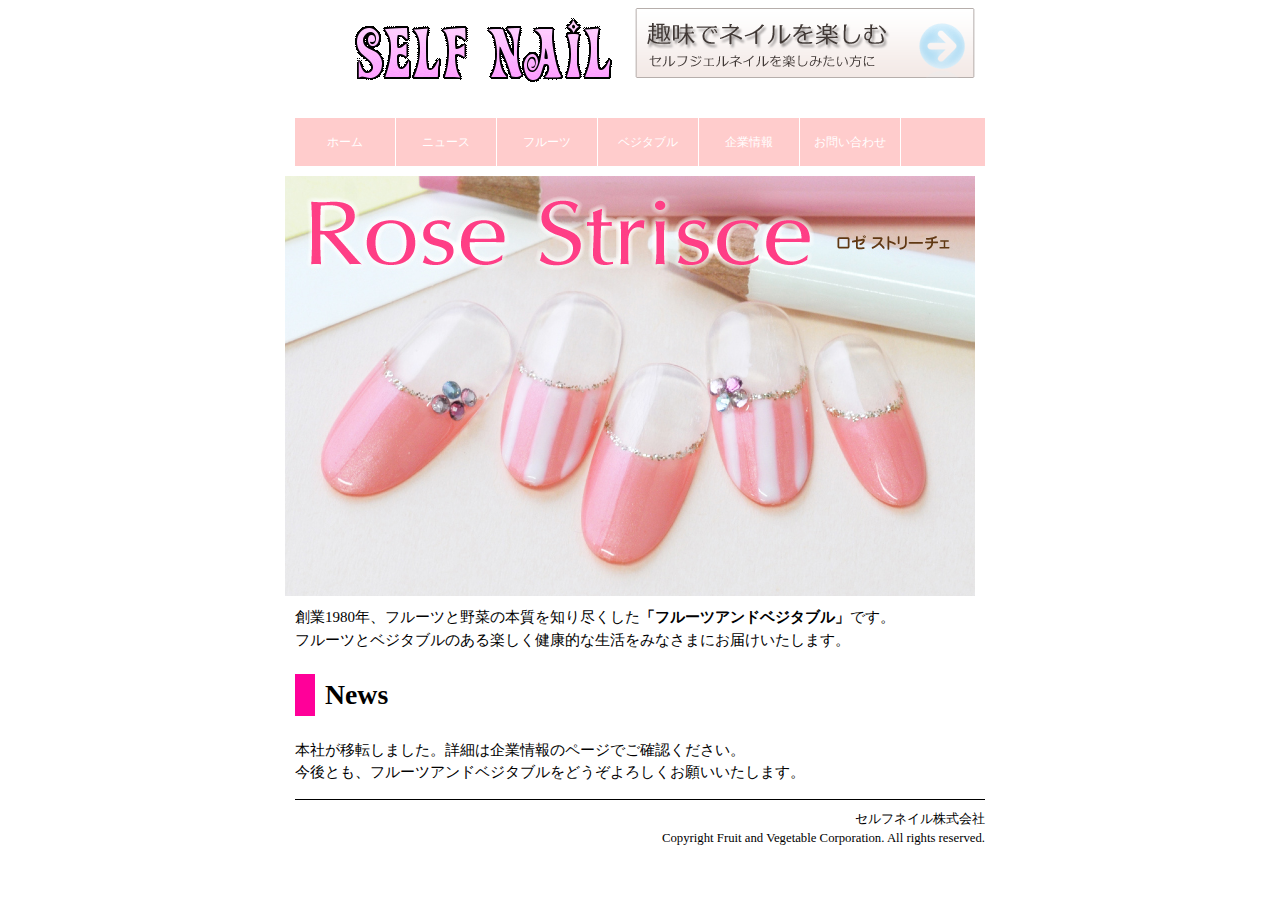
<file: index.html>
<!DOCTYPE html>
<html>
<head>
	<meta charset="utf-8">
	<title>フルーツアンドベジタブルショップ</title>
	<link rel="stylesheet" href="style.css">

</head>
<body>
	<div id="wrap">
		<!--ヘッダ　ここから-->

<img src="images/course5.gif" height="70" width="340" alt="セルフネイル">
<img src="images/cooltext139846927985926.gif" height="100" width="280" alt="ロゴ">
		<ul>
			<li><a href="index.html">ホーム</a></li>
			<li><a href="news.html">ニュース</a></li>
			<li><a href="fruit.html">フルーツ</a></li>
			<li><a href="vegetable.html">ベジタブル</a></li>
			<li><a href="company.html">企業情報</a></li>
			<li><a href="contact.html">お問い合わせ</a></li>
		</ul>
		<!--ヘッダ　ここまで-->

		<!--メイン　ここから-->
		<img src="images/sbs_lineup_kv_03.jpg" height="420" width="690" alt="タイトルネイルチップ">

		<p>
			創業1980年、フルーツと野菜の本質を知り尽くした<strong>「フルーツアンドベジタブル」</strong>です。<br>	
			フルーツとベジタブルのある楽しく健康的な生活をみなさまにお届けいたします。
		</p>
		
		<h2>News</h2>
		<p>
			本社が移転しました。詳細は企業情報のページでご確認ください。<br>		
			今後とも、フルーツアンドベジタブルをどうぞよろしくお願いいたします。
		</p>
		<!--メイン　ここまで-->

		<!--フッタ　ここから-->
		<address>セルフネイル株式会社<br>
			Copyright Fruit and Vegetable Corporation. All rights reserved.
		</address>
		<!--フッタ　ここまで-->
	</div>
</body>
</html>
</file>
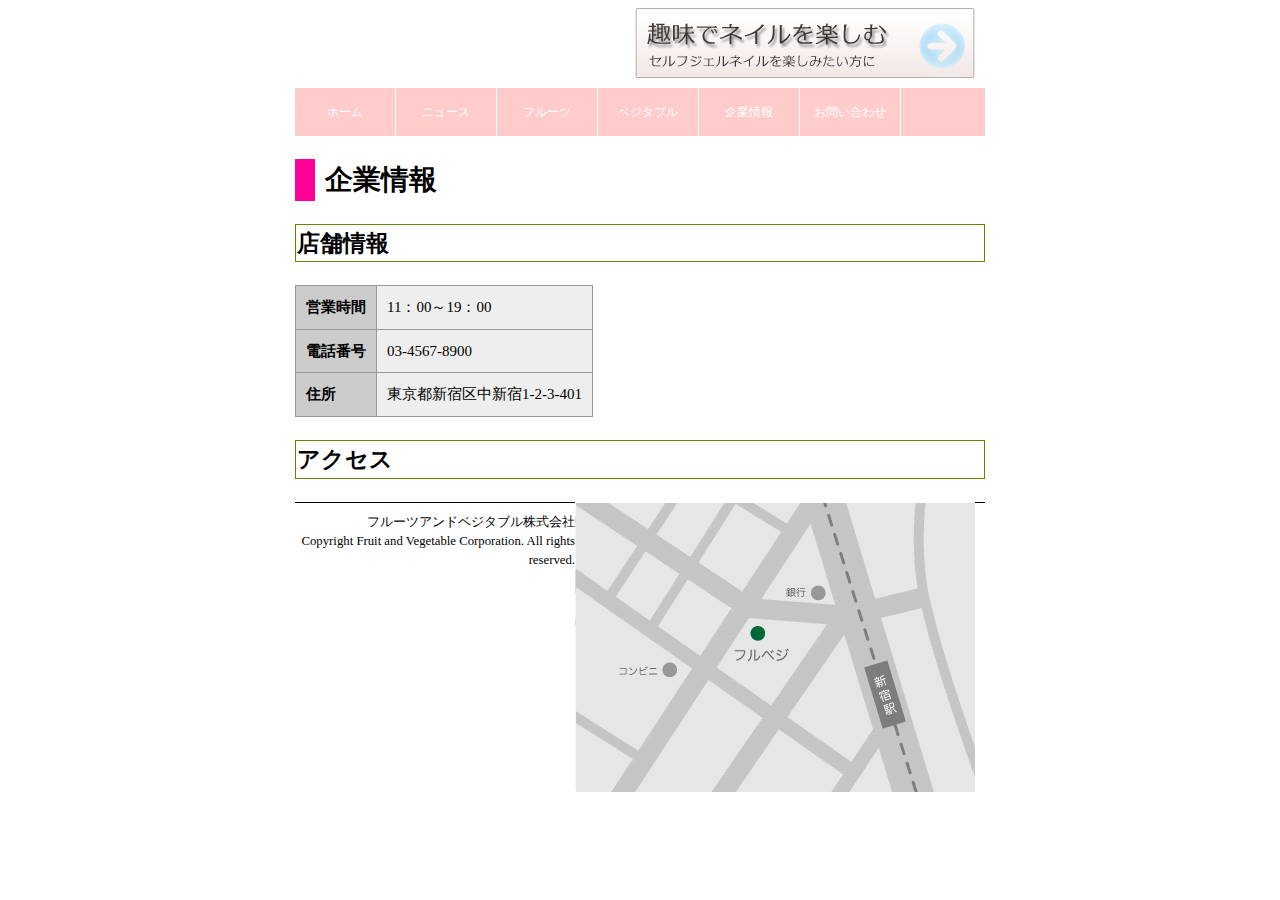
<file: company.html>
<!DOCTYPE html>
<html>
<head>
	<meta charset="utf-8">
	<title>フルーツアンドベジタブルショップ</title>
	<link rel="stylesheet" href="style.css">
</head>
<body>
	<div id="wrap">
		<!--ヘッダ　ここから-->
		<img src="images/course5.gif" height="70" width="340" alt="セルフネイル">
		<ul>
			<li><a href="index.html">ホーム</a></li>
			<li><a href="news.html">ニュース</a></li>
			<li><a href="fruit.html">フルーツ</a></li>
			<li><a href="vegetable.html">ベジタブル</a></li>
			<li><a href="company.html">企業情報</a></li>
			<li><a href="contact.html">お問い合わせ</a></li>
		</ul>
		<!--ヘッダ　ここまで-->

		<!--メイン　ここから-->

		<h2>企業情報</h2>

		<h3>店舗情報</h3>

		<table>
			<tr>
				<th>営業時間</th>
				<td>11：00～19：00</td>
			</tr>
			<tr>
				<th>電話番号</th>
				<td>03-4567-8900</td>
			</tr>
			<tr>
				<th>住所</th>
				<td>東京都新宿区中新宿1-2-3-401</td>
			</tr>
		</table>

		<h3>アクセス</h3>
		<p>
			<img src="images/company_map.gif" height="290" width="400" alt="地図">
		</p>

		<!--メイン　ここまで-->

		<!--フッタ　ここから-->
		<address>フルーツアンドベジタブル株式会社<br>
			Copyright Fruit and Vegetable Corporation. All rights reserved.
		</address>
		<!--フッタ　ここまで-->
	</div>
</body>
</html>
</file>
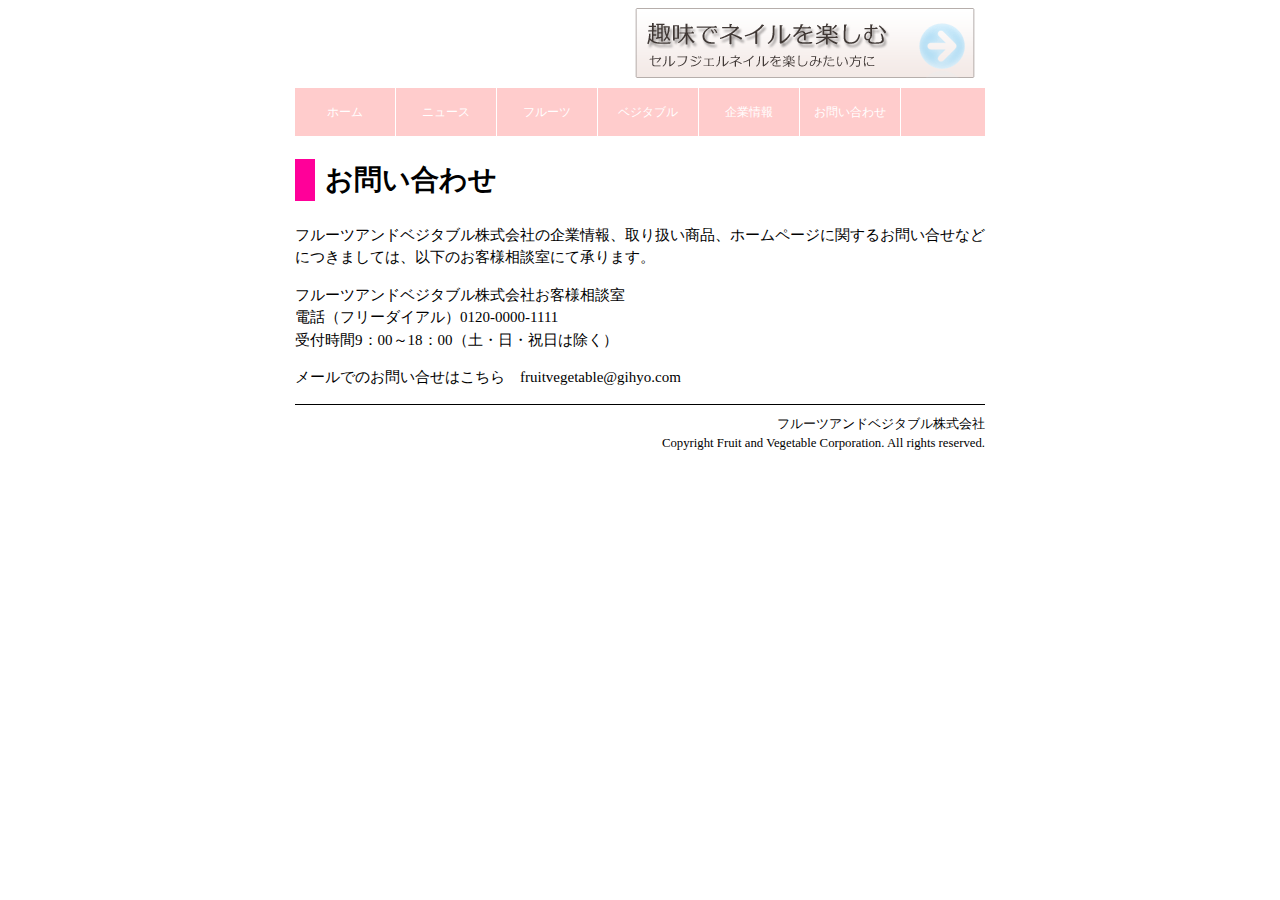
<file: contact.html>
<!DOCTYPE html>
<html>
<head>
	<meta http-equiv="Content-Type" content="text/html; charset=UTF-8" />
	<title>お問い合わせ｜フルーツアンドベジタブルショップ</title>
	<link rel="stylesheet" href="style.css">
</head>
<body>
	<div id="wrap">
		<!--ヘッダ　ここから-->
		<a href="index.html"><img src="images/course5.gif" height="70" width="340" alt="セルフネイル"></a>
		<ul>
			<li><a href="index.html">ホーム</a></li>
			<li><a href="news.html">ニュース</a></li>
			<li><a href="fruit.html">フルーツ</a></li>
			<li><a href="vegetable.html">ベジタブル</a></li>
			<li><a href="company.html">企業情報</a></li>
			<li><a href="contact.html">お問い合わせ</a></li>
		</ul>
		<!--ヘッダ　ここまで-->
		
		<!--メイン　ここから-->
		<h2>お問い合わせ</h2>
		
		<p>
			フルーツアンドベジタブル株式会社の企業情報、取り扱い商品、ホームページに関するお問い合せなどにつきましては、以下のお客様相談室にて承ります。
		</p>
		
		<p>
			フルーツアンドベジタブル株式会社お客様相談室<br />
			電話（フリーダイアル）0120-0000-1111<br />
			受付時間9：00～18：00（土・日・祝日は除く）
		</p>
		
		<p>
			メールでのお問い合せはこちら　fruitvegetable@gihyo.com
		</p>
		<!--メイン　ここまで-->
		
		<!--フッタ　ここから-->
		<address>
			フルーツアンドベジタブル株式会社<br />
			Copyright Fruit and Vegetable Corporation. All rights reserved.
		</address>
		<!--フッタ　ここまで-->
	</div>
</body>
</html>
</file>
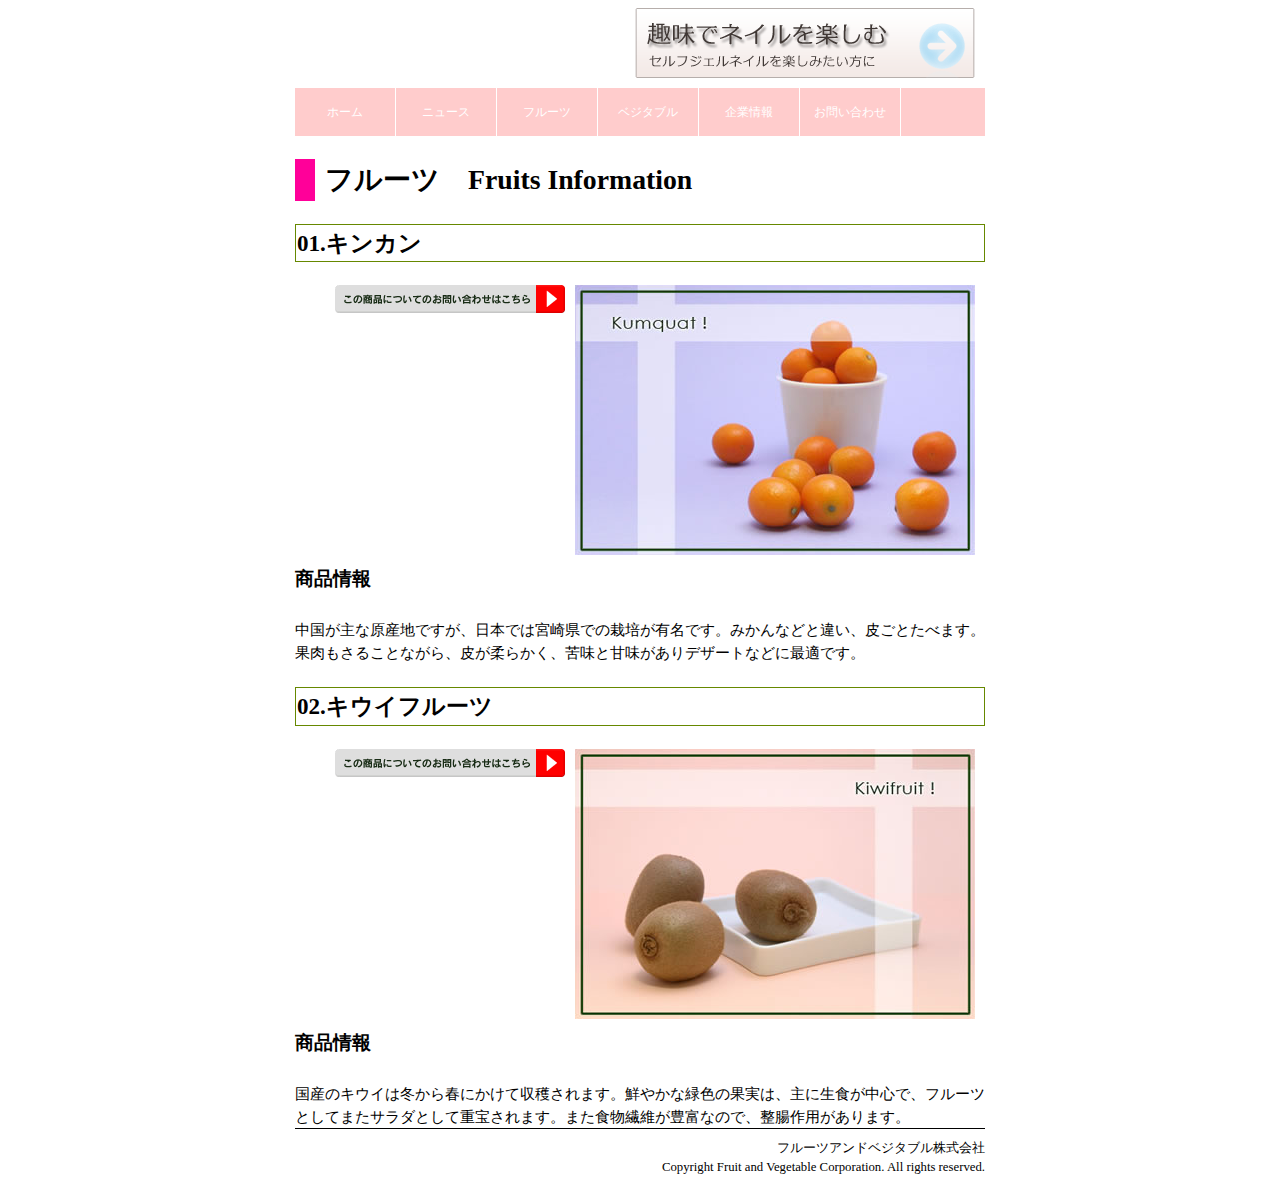
<file: fruit.html>
<!DOCTYPE html>
<html>
<head>
	<meta charset="utf-8">
	<title>フルーツアンドベジタブルショップ</title>
	<link rel="stylesheet" href="style.css">
</head>
<body>
	<div id="wrap">
		<!--ヘッダ　ここから-->
		<img src="images/course5.gif" height="70" width="340" alt="セルフネイル">

		<ul>
			<li><a href="index.html">ホーム</a></li>
			<li><a href="news.html">ニュース</a></li>
			<li><a href="fruit.html">フルーツ</a></li>
			<li><a href="vegetable.html">ベジタブル</a></li>
			<li><a href="company.html">企業情報</a></li>
			<li><a href="contact.html">お問い合わせ</a></li>
		</ul>
		<!--ヘッダ　ここまで-->

		<!--メイン　ここから-->
		<h2>フルーツ　Fruits Information</h2>

		<h3>01.キンカン</h3>
		<p>
			<img src="images/fruit_01.jpg" height="270" width="400" alt="キンカン" class="itemphoto">

			<a href="contact.html"><p><img align="right" src="images/btn_info.gif" height="28" width="230" alt="商品のお問い合わせ"></a>
</p>
		<h4>商品情報</h4>

		中国が主な原産地ですが、日本では宮崎県での栽培が有名です。みかんなどと違い、皮ごとたべます。果肉もさることながら、皮が柔らかく、苦味と甘味がありデザートなどに最適です。
		

		<h3>02.キウイフルーツ</h3>
		<p>
			<img src="images/fruit_02.jpg" height="270" width="400" alt="キウイフルーツ" class="itemphoto">
			<a href="contact.html"><img align="right" src="images/btn_info.gif" height="28" width="230" alt="商品のお問い合わせ"></a>
		</p>

		<h4>商品情報</h4>

		国産のキウイは冬から春にかけて収穫されます。鮮やかな緑色の果実は、主に生食が中心で、フルーツとしてまたサラダとして重宝されます。また食物繊維が豊富なので、整腸作用があります。
		

		<!--メイン　ここまで-->

		<!--フッタ　ここから-->
		<address>フルーツアンドベジタブル株式会社<br>
			Copyright Fruit and Vegetable Corporation. All rights reserved.
		</address>
		<!--フッタ　ここまで-->
	</div>
</body>
</html>
</file>
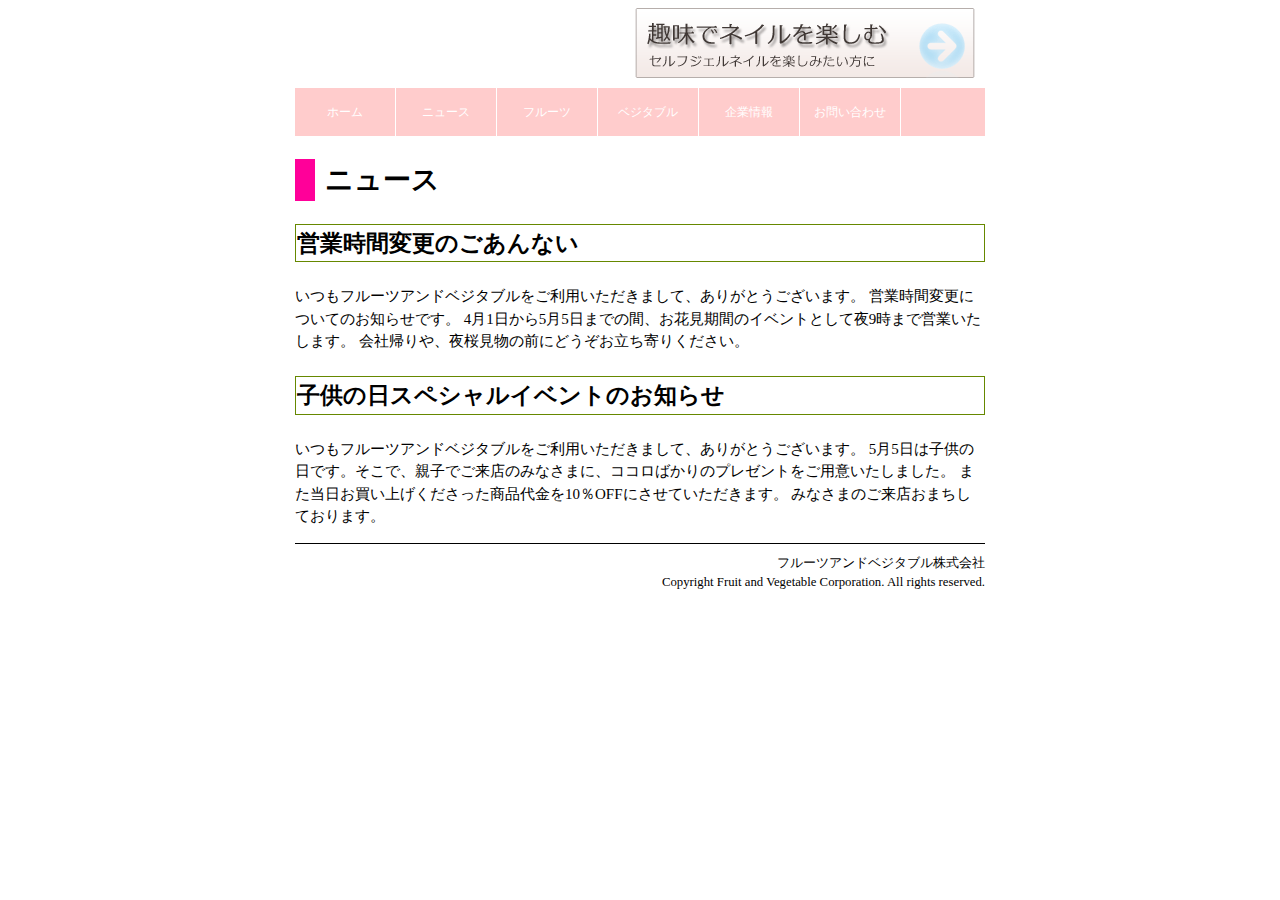
<file: news.html>
<!DOCTYPE html>
<html>
<head>
	<meta http-equiv="Content-Type" content="text/html; charset=UTF-8" />
	<title>ニュース｜フルーツアンドベジタブルショップ</title>
	<link rel="stylesheet" href="style.css">
</head>
<body>
	<div id="wrap">
		<!--ヘッダ　ここから-->
		<a href="index.html"><img src="images/course5.gif" height="70" width="340" alt="セルフネイル"></a>
		<ul>
			<li><a href="index.html">ホーム</a></li>
			<li><a href="news.html">ニュース</a></li>
			<li><a href="fruit.html">フルーツ</a></li>
			<li><a href="vegetable.html">ベジタブル</a></li>
			<li><a href="company.html">企業情報</a></li>
			<li><a href="contact.html">お問い合わせ</a></li>
		</ul>
		<!--ヘッダ　ここまで-->

		<!--メイン　ここから-->
		<h2>ニュース</h2>

		<h3>営業時間変更のごあんない</h3>
		<p>
			いつもフルーツアンドベジタブルをご利用いただきまして、ありがとうございます。
			営業時間変更についてのお知らせです。
			4月1日から5月5日までの間、お花見期間のイベントとして夜9時まで営業いたします。
			会社帰りや、夜桜見物の前にどうぞお立ち寄りください。
		</p>

		<h3>子供の日スペシャルイベントのお知らせ</h3>
		<p>
			いつもフルーツアンドベジタブルをご利用いただきまして、ありがとうございます。
			5月5日は子供の日です。そこで、親子でご来店のみなさまに、ココロばかりのプレゼントをご用意いたしました。
			また当日お買い上げくださった商品代金を10％OFFにさせていただきます。
			みなさまのご来店おまちしております。
		</p>
		<!--メイン　ここまで-->
		
		<!--フッタ　ここから-->
		<address>
			フルーツアンドベジタブル株式会社<br />
			Copyright Fruit and Vegetable Corporation. All rights reserved.
		</address>
		<!--フッタ　ここまで-->
	</div>
</body>
</html>
</file>
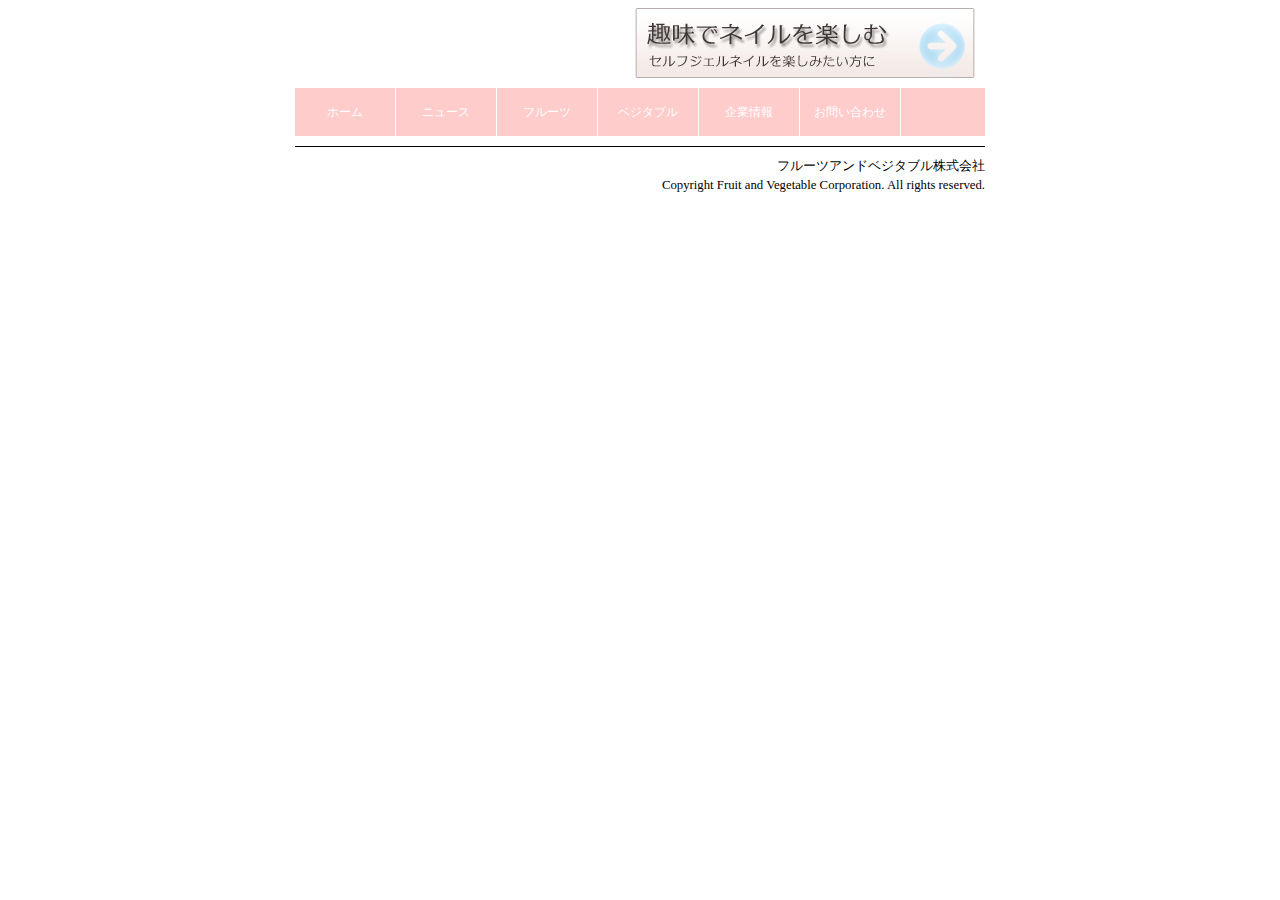
<file: template.html>
<!DOCTYPE html>
<html>
<head>
	<meta charset="utf-8">
	<title>フルーツアンドベジタブルショップ</title>
	<link rel="stylesheet" href="style.css">
</head>
<body>
	<div id="wrap">
		<!--ヘッダ　ここから-->
		<img src="images/course5.gif" height="70" width="340" alt="セルフネイル">
		
		<ul>
			<li><a href="index.html">ホーム</a></li>
			<li><a href="news.html">ニュース</a></li>
			<li><a href="fruit.html">フルーツ</a></li>
			<li><a href="vegetable.html">ベジタブル</a></li>
			<li><a href="company.html">企業情報</a></li>
			<li><a href="contact.html">お問い合わせ</a></li>
		</ul>
		<!--ヘッダ　ここまで-->

		<!--メイン　ここから-->

		<!--メイン　ここまで-->

		<!--フッタ　ここから-->
		<address>フルーツアンドベジタブル株式会社<br>
			Copyright Fruit and Vegetable Corporation. All rights reserved.
		</address>
		<!--フッタ　ここまで-->
	</div>
</body>
</html>
</file>
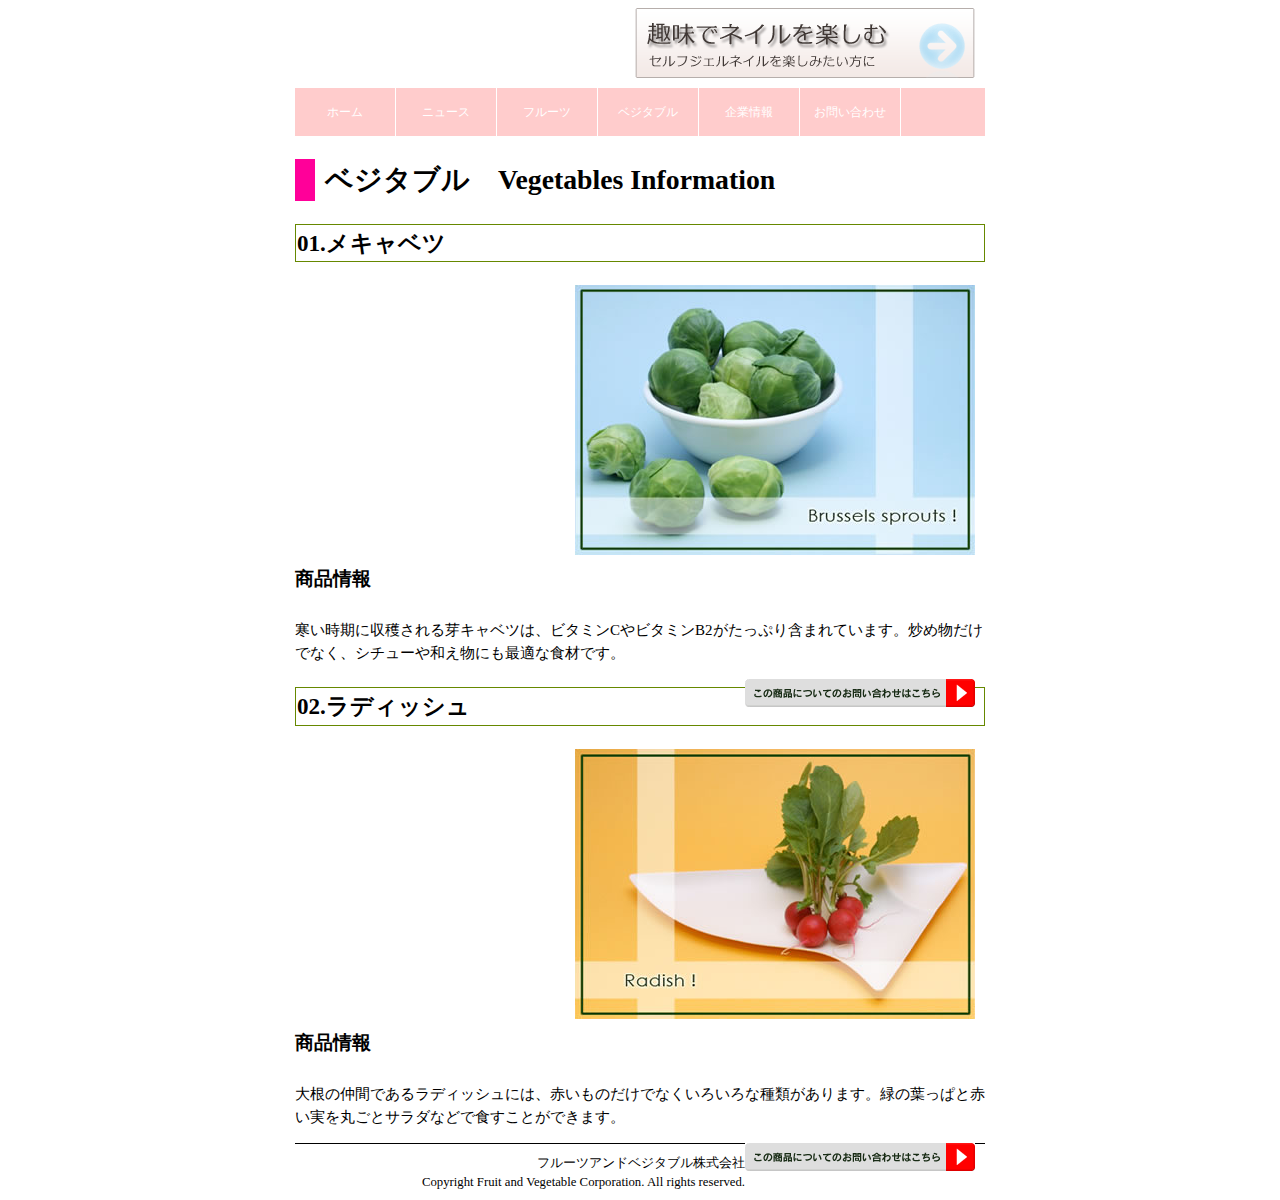
<file: vegetable.html>
﻿<!DOCTYPE html>
<html>
<head>
	<meta charset="utf-8">
	<title>ベジタブル｜フルーツアンドベジタブルショップ</title>
	<link rel="stylesheet" href="style.css">
</head>
<body>
	<div id="wrap">
		<!--ヘッダ　ここから-->
		
			<a href="index.html"><img src="images/course5.gif" height="70" width="340" alt="セルフネイル"></a>
		
		<ul>
			<li><a href="index.html">ホーム</a></li>
			<li><a href="news.html">ニュース</a></li>
			<li><a href="fruit.html">フルーツ</a></li>
			<li><a href="vegetable.html">ベジタブル</a></li>
			<li><a href="company.html">企業情報</a></li>
			<li><a href="contact.html">お問い合わせ</a></li>
		</ul>
		<!--ヘッダ　ここまで-->

		<!--メイン　ここから-->
		<h2>ベジタブル　Vegetables Information</h2>

		<h3>01.メキャベツ</h3>
		<p>
			<img src="images/vegetable_01.jpg" height="270" width="400" alt="メキャベツ" class="itemphoto">
		</p>

			<h4>商品情報</h4>

			<p>
				寒い時期に収穫される芽キャベツは、ビタミンCやビタミンB2がたっぷり含まれています。炒め物だけでなく、シチューや和え物にも最適な食材です。
			</p>
			<p>
				<a href="contact.html"><img src="images/btn_info.gif" alt="商品のお問い合わせ" width="230" height="28"></a>
			</p>


		<h3>02.ラディッシュ</h3>
		<p>
			<img src="images/vegetable_02.jpg" height="270" width="400" alt="ラディッシュ" class="itemphoto">
		</p>

			<h4>商品情報</h4>

			<p>
				大根の仲間であるラディッシュには、赤いものだけでなくいろいろな種類があります。緑の葉っぱと赤い実を丸ごとサラダなどで食すことができます。
			</p>
			<p>
				<a href="contact.html"><img src="images/btn_info.gif" alt="商品のお問い合わせ" width="230" height="28"></a>
			</p>
				<!--メイン　ここまで-->

				<!--フッタ　ここから-->
			<address>
				フルーツアンドベジタブル株式会社<br>
				Copyright Fruit and Vegetable Corporation. All rights reserved.
			</address>
				<!--フッタ　ここまで-->
			</div>
		</body>
		</html>
</file>
<file: style.css>
body {
    color: #000000;/*黒*/
    font-size: 15px;/*フォントのサイズ*/
    line-height: 1.5;/*行の高さ*/
    text-align: center;/*行揃えの位置・均等割付(中央寄せ)*/
}/**/
#wrap{
    width: 690px;/*ボックス領域の幅を指定する*/
    margin: 0 auto;/*要素の外側の余白を指定する(autoにすると、左右中央に要素を配置できる)*/
    text-align: left;/*行揃えの位置・均等割付を指定する(左寄せ)*/
}

#wrap img{
    float: right;
    margin-bottom: 10px;
    margin-right: 10px;

}

h2  {
    font-size: 185%;
    border-left: 20px solid #FF0099;/*左ボーダーのスタイル・太さ・色を指定する(1本線で表示)赤紫色*/
    /*border-top: 1px solid #000000;*/
    padding-left: 10px;/*左パディングを指定する(パディングは領域内のスペース)*/
}
h3  {
    padding: 1px;/*領域内のスペースを指定*/
    border: 1px solid #668800;/*ボーダーのスタイル・太さ・色を指定する(1本線)緑色*/
    font-size: 154%;
    clear: left;/*clearを使えば回り込みを解除することができます*/
}
h4  {
    font-size: 127%;
    clear: both;
}
address{
    font-size: 85%;
    font-style: normal;/*フォントをイタリック体・斜体にする(標準フォントで表示します。これが初期値です。)*/
    text-align: right;/*行揃えの位置・均等割付を指定する(右寄せ)*/
    border-top: 1px solid #000000;/*上ボーダーのスタイル・太さ・色を指定する(1本線で表示されます)黒色*/
    padding-top: 10px;/*上側の領域内のスペースを指定*/
    clear: left;/*clearを使えば回り込みを解除することができます*/
}
table{
    border: 1px solid #666666;/*ボーダーのスタイル・太さ・色を指定する(1本線)灰色*/
    border-collapse: collapse;/*セルのボーダーの表示の仕方を指定する*/
}
th{
   border: 1px solid #999999;/*ボーダーのスタイル・太さ・色を指定する(1本線)灰色*/
   padding: 10px;/*領域内のスペースを指定*/
   background-color: #cccccc;/*背景色を指定する灰色*/
}
td{
    border: 1px solid #999999;/*ボーダーのスタイル・太さ・色を指定する(1本線)灰色*/
    padding: 10px;/*領域内のスペースを指定*/
    background-color: #eeeeee;/*背景色を指定する灰色*/
}
.itemphoto{
    float: left;/*左または右に寄せて配置する*/
    margin-right: 290px;/*外側右部の余白の値を指定*/
    margin-bottom: 30px;/*4辺のうちの下部のみに指定が反映される。*/
}
/*
ul{
    background-color: #88aa00;
    padding: 10px 20px;
}
li{
    list-style: type:none;
    display: inline;
    padding-right: 20px;
}
li a:link{
    color: #ffffff;/
li a:visited{
    color: #eeee00; 
}
li a:hover{
    color: #000000;
    text-decoration: none; 
}
*/
ul {
    color: #ffffff;
    list-style-type: none;/*マークを使用しない*/
    margin: 0;/**/
    padding: 0;/**/
    font-size: 12px;
    overflow: hidden;/**/
    background-color: #FFCCCC;/*ピンク*/
    clear: both;
    margin-bottom: 10px;
}
li {
    float: left;/**/
    margin-right: 0px;/**/
    width: 100px;/**/
    text-align: center;
    border-right: solid 1px #ffffff;/*白*/
}
li:first-chiild a {
    border-left: solid 1px #ffffff;/*白*/
}
li a {
    display: block;/**/
    padding-top: 15px;/**/
    padding-bottom: 10px;/**/
    border-bottom: solid 5px transparent;/**/
}
li a:link{
    color: #ffffff;/*白*/
    text-decoration: none;/**/
}
li a:visited{
    color: #000000;/*黒*/
    text-decoration: none;/**/
}
li a:hover {
    color: #FF0000;/*赤*/
    text-decoration: none;/**/
    border-bottom: solid 5px #FFFF00;/*黄色*/
}
</file>
